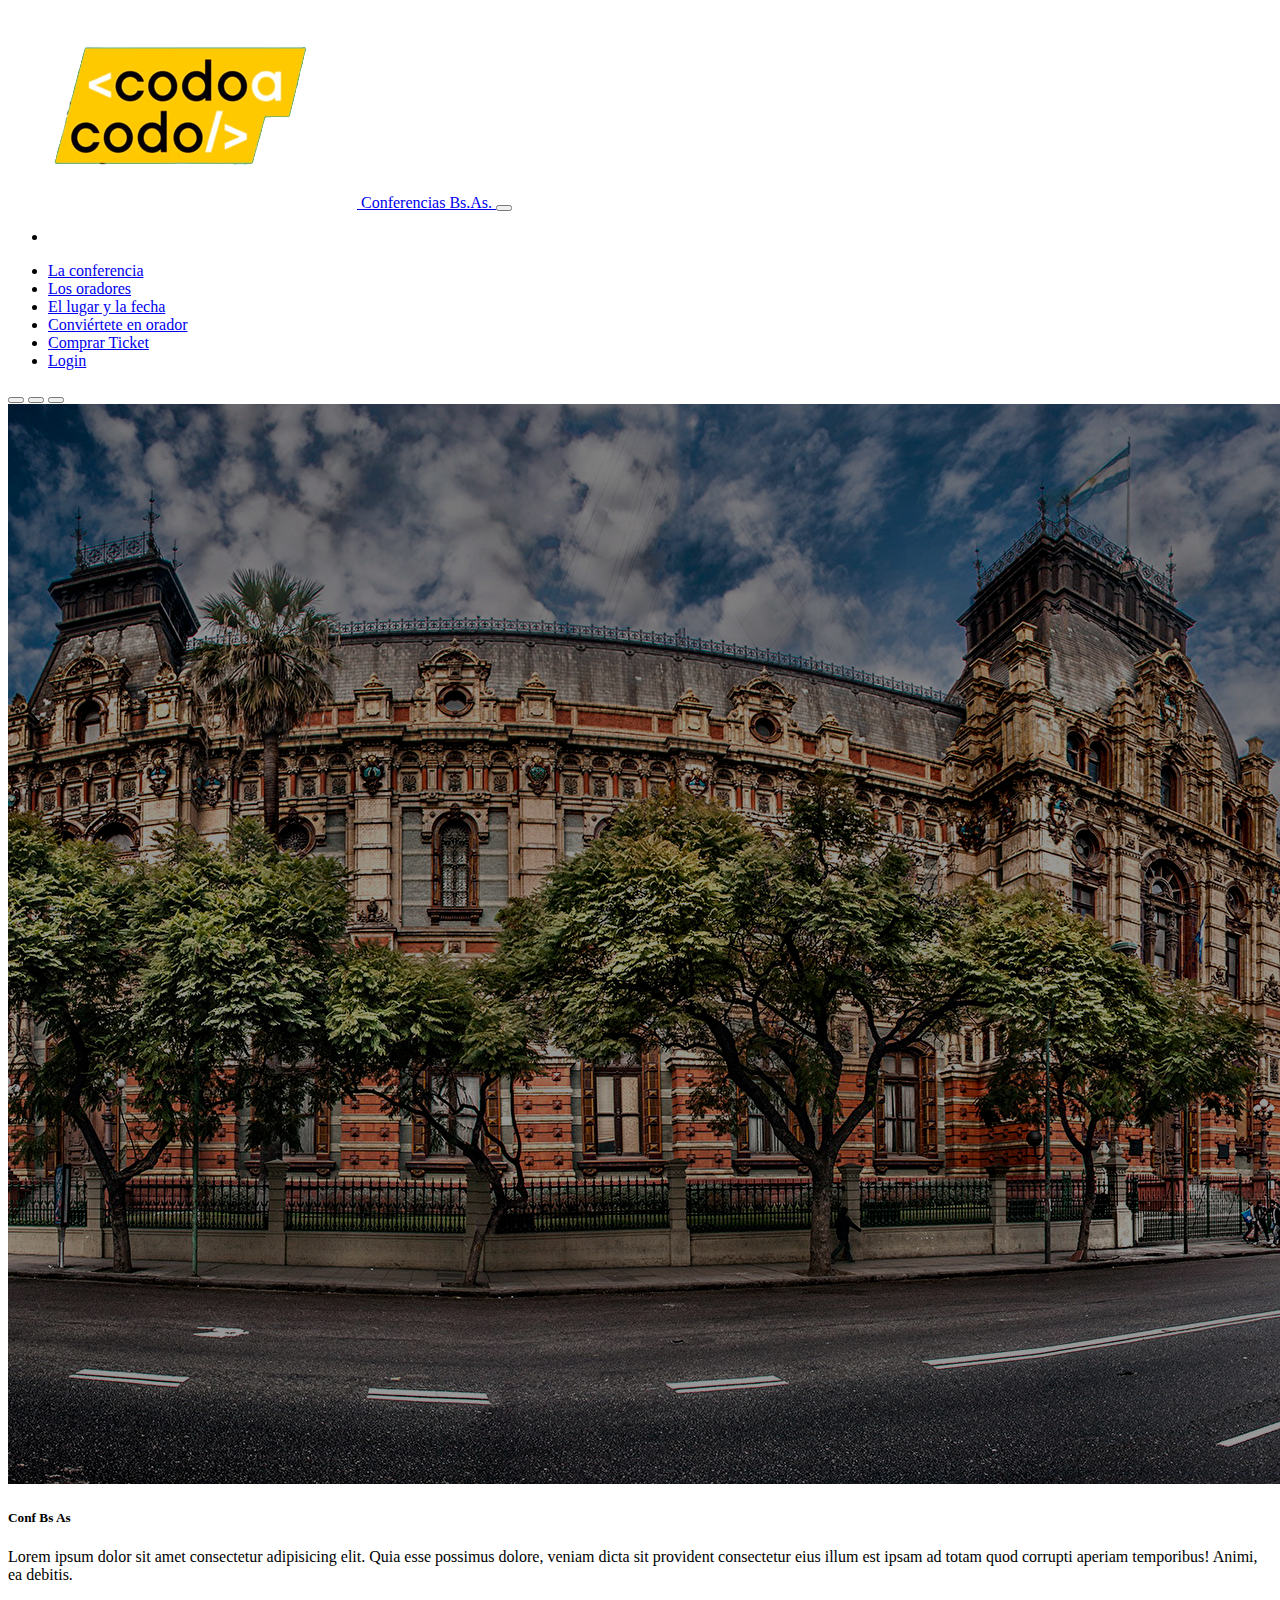
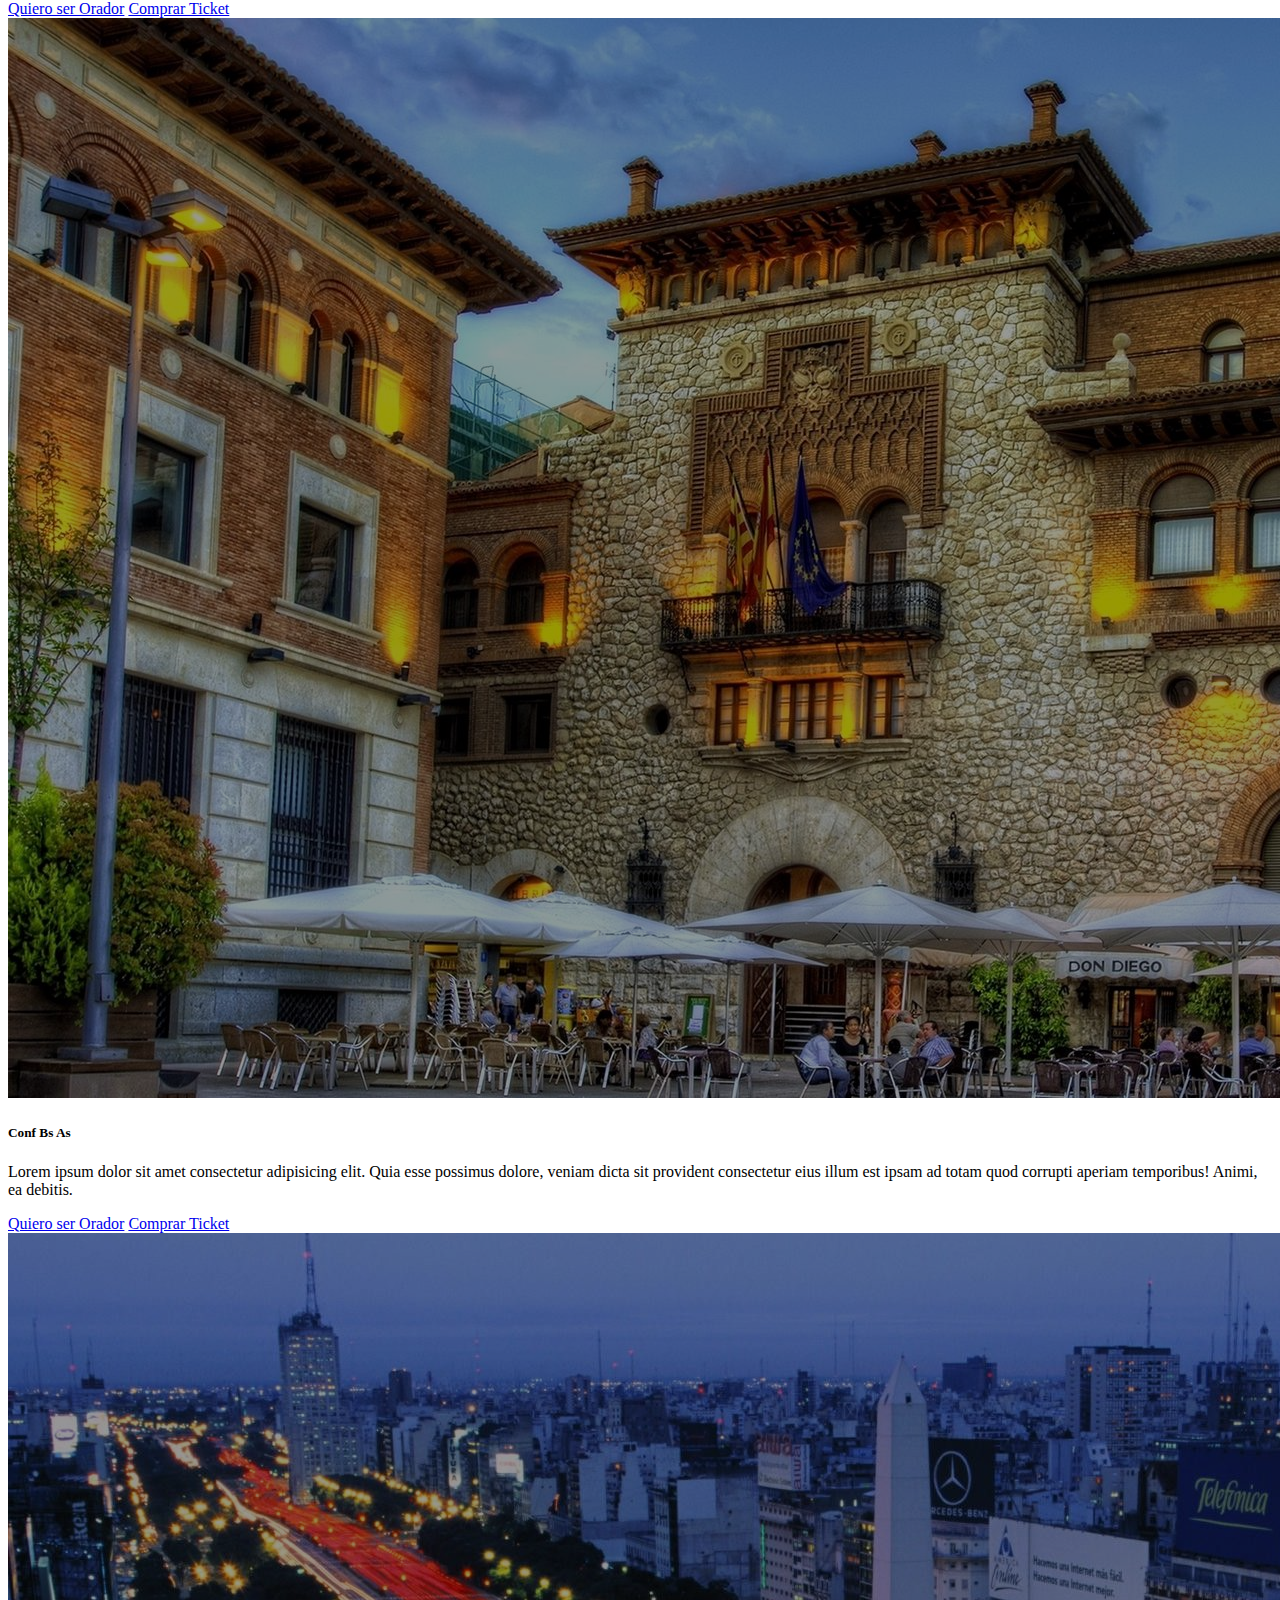
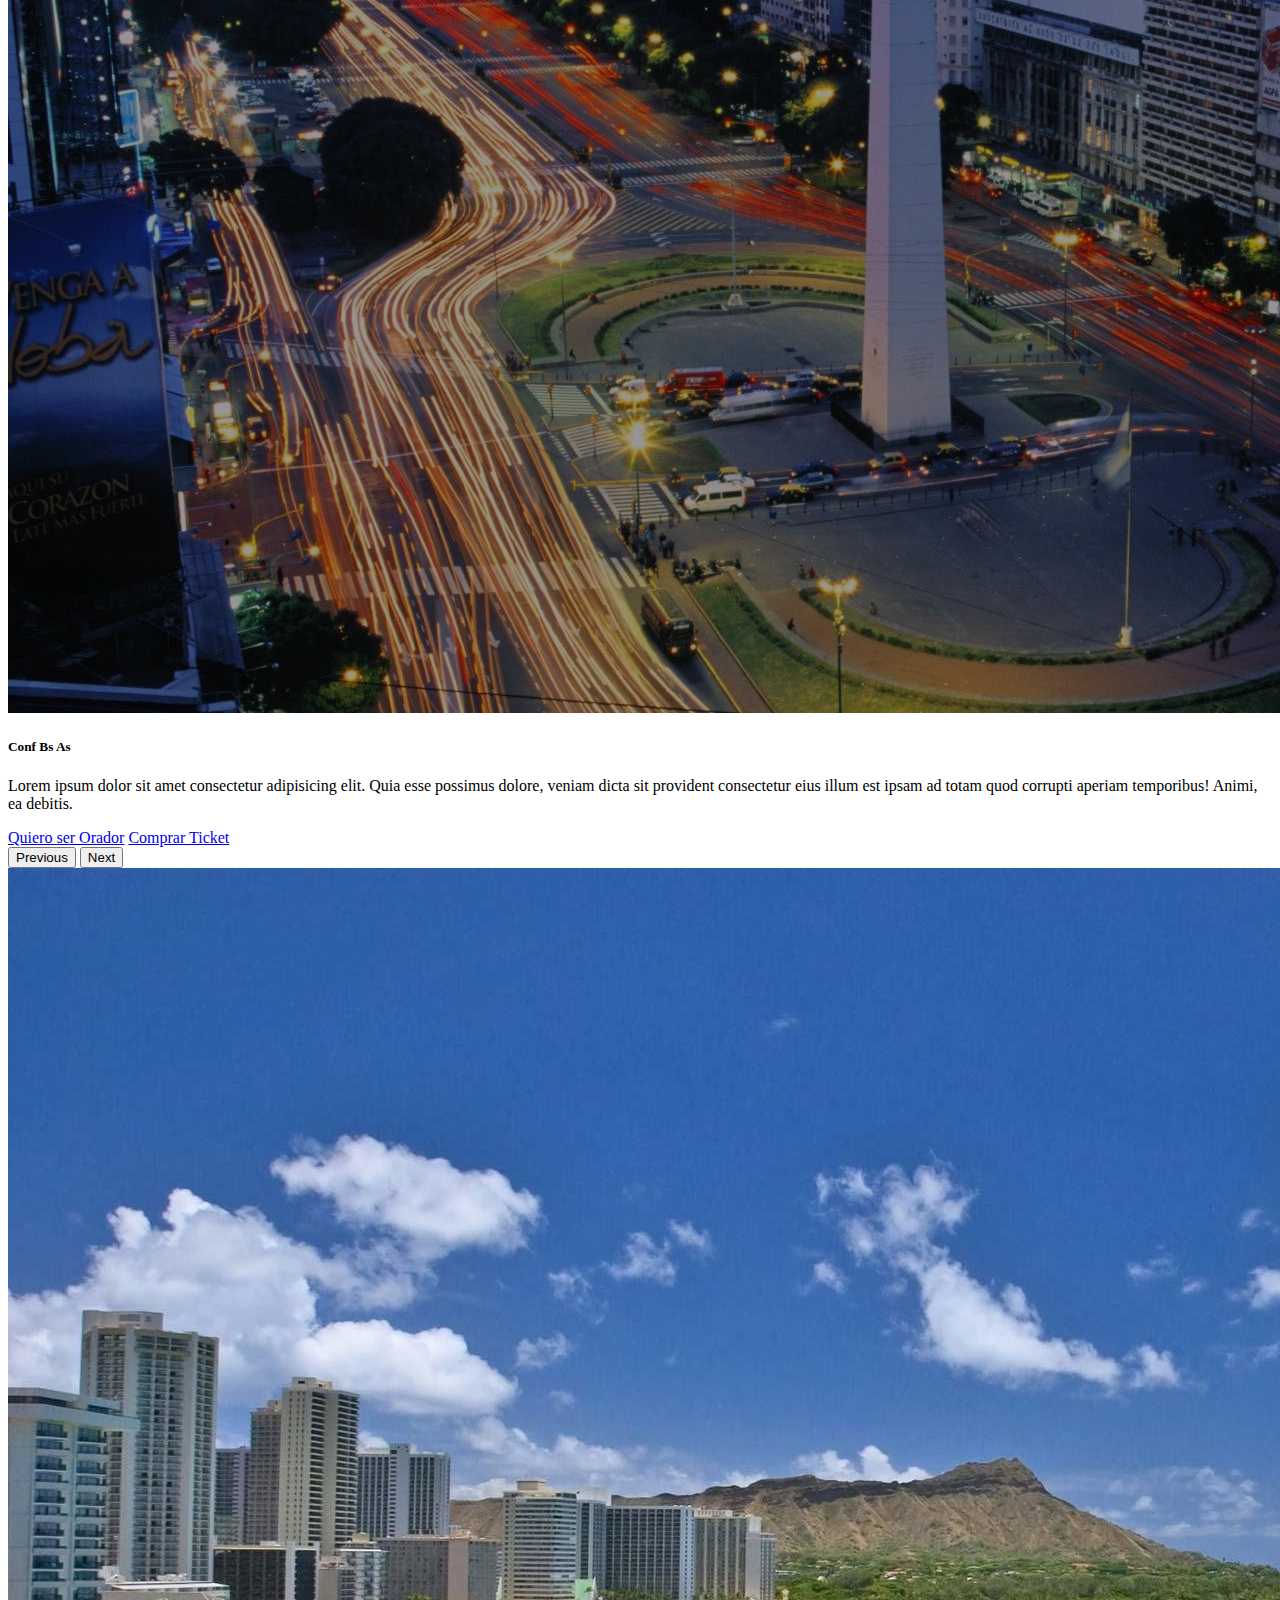
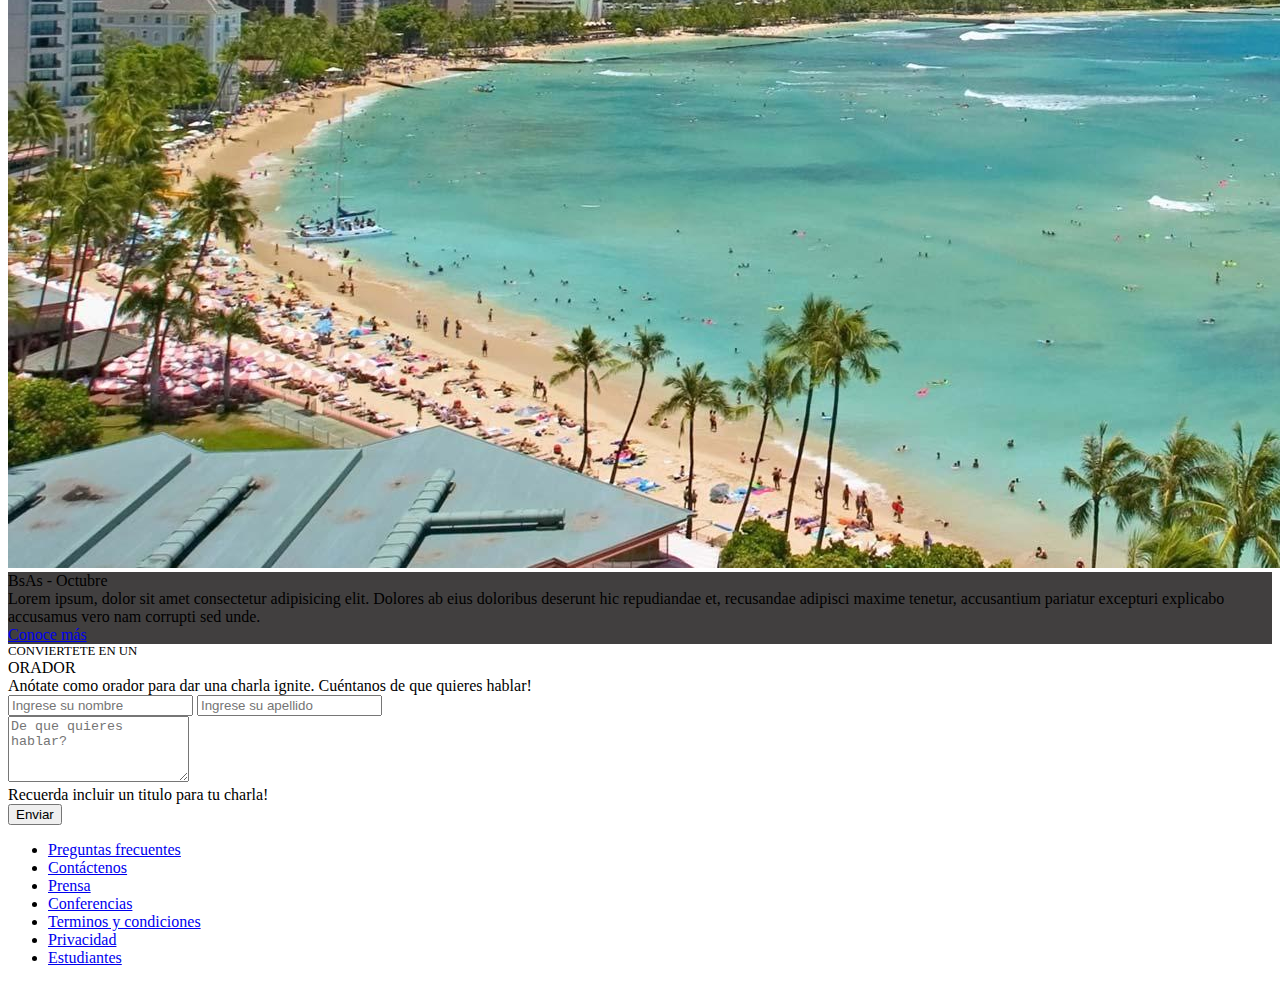
<file: src/main/webapp/index.html>
<!doctype html>
<html lang="en">

<head>
    <meta charset="utf-8">
    <meta name="viewport" content="width=device-width, initial-scale=1">
    <title>Integrador Bootstrap</title>
    <link href="https://cdn.jsdelivr.net/npm/bootstrap@5.3.2/dist/css/bootstrap.min.css" rel="stylesheet"
        integrity="sha384-T3c6CoIi6uLrA9TneNEoa7RxnatzjcDSCmG1MXxSR1GAsXEV/Dwwykc2MPK8M2HN" crossorigin="anonymous">
    <link rel="stylesheet" href="index.css">
    <link rel="stylesheet" href="https://cdnjs.cloudflare.com/ajax/libs/animate.css/4.1.1/animate.min.css" />
</head>

<body>
    <!-- Menu -->
    <nav class="navbar navbar-expand-lg bg-body-tertiary" data-bs-theme="dark">
        <div class="container-fluid">
          <a class="navbar-brand" href="index.html">
            <img src="Imagenes/codoacodo.png" alt="cac" class="w-25">
            Conferencias Bs.As.
        </a>
          <button class="navbar-toggler" type="button" data-bs-toggle="collapse" data-bs-target="#navbarText" aria-controls="navbarText" aria-expanded="false" aria-label="Toggle navigation">
            <span class="navbar-toggler-icon"></span>
          </button>
          <div class="collapse navbar-collapse" id="navbarText">
            <ul class="navbar-nav me-auto mb-2 mb-lg-0">
              <li class="nav-item">
              </li>
            </ul>
            <span class="navbar-text">
                <ul class="navbar-nav me-auto mb-2 mb-lg-0">
                    <li class="nav-item">
                      <a class="nav-link active" aria-current="page" href="#">La conferencia</a>
                    </li>
                    <li class="nav-item">
                      <a class="nav-link" href="#conferencia">Los oradores</a>
                    </li>
                    <li class="nav-item">
                        <a class="nav-link" href="#">El lugar y la fecha</a>
                    </li>
                    <li class="nav-item">
                      <a class="nav-link" href="index.html#quiero">Conviértete en orador</a>
                    </li>
                    <li class="nav-item">
                        <a class="nav-link text-success" href="Tikets/compTikets.html">Comprar Ticket</a>
                    </li>
                     <li class="nav-item">
                        <a class="btn btn-outline-success" href="view/login.jsp">Login</a>
                    </li>
                  </ul>
            </span>
          </div>
        </div>
      </nav>
    
    <!-- Carrusel -->
    <div>
        <div id="carouselExampleCaptions" class="carousel slide">
            <div class="carousel-indicators">
                <button type="button" data-bs-target="#carouselExampleCaptions" data-bs-slide-to="0" class="active"
                    aria-current="true" aria-label="Slide 1"></button>
                <button type="button" data-bs-target="#carouselExampleCaptions" data-bs-slide-to="1"
                    aria-label="Slide 2"></button>
                <button type="button" data-bs-target="#carouselExampleCaptions" data-bs-slide-to="2"
                    aria-label="Slide 3"></button>
            </div>
            <div class="carousel-inner">
                <div class="carousel-item active">
                    <img src="Imagenes/ba1.jpg" class="d-block w-100 brilloOscuro" alt="ba1">
                    <div class="carousel-caption d-block text-end">
                        <div class="row mb-4">
                            <div class="col-0 col-lg-4"></div>
                            <div class="col-12 col-lg 8 text-center text-lg-end">
                                <h5 class="fs-3">Conf Bs As</h5>
                                <p>Lorem ipsum dolor sit amet consectetur adipisicing elit. Quia esse possimus dolore, veniam
                                    dicta sit provident consectetur eius illum est ipsam ad totam quod corrupti aperiam
                                    temporibus! Animi, ea debitis.</p>
                                <div class="mb-4">
                                    <a href="index.html#quiero" class="btn btn-outline-light">Quiero ser Orador</a>
                                    <a href="Tikets/compTikets.html" class="btn btn-success">Comprar Ticket</a>
                                </div>
                            </div>
                        </div>
                    </div>
                </div>
                <div class="carousel-item">
                    <img src="Imagenes/ba2.jpg" class="d-block w-100 brilloOscuro" alt="ba2">
                    <div class="carousel-caption d-block text-end">
                        <div class="row mb-4">
                            <div class="col-0 col-lg-4"></div>
                            <div class="col-12 col-lg 8 text-center text-lg-end">
                                <h5 class="fs-3">Conf Bs As</h5>
                                <p>Lorem ipsum dolor sit amet consectetur adipisicing elit. Quia esse possimus dolore, veniam
                                    dicta sit provident consectetur eius illum est ipsam ad totam quod corrupti aperiam
                                    temporibus! Animi, ea debitis.</p>
                                <div class="mb-4">
                                    <a href="index.html#quiero" class="btn btn-outline-light">Quiero ser Orador</a>
                                    <a href="Tikets/compTikets.html" class="btn btn-success">Comprar Ticket</a>
                                </div>
                            </div>
                        </div>
                    </div>
                </div>
                <div class="carousel-item">
                    <img src="Imagenes/ba3.jpg" class="d-block w-100 brilloOscuro" alt="ba3">
                    <div class="carousel-caption d-block text-end">
                        <div class="row mb-4">
                            <div class="col-0 col-lg-4"></div>
                            <div class="col-12 col-lg 8 text-center text-lg-end">
                                <h5 class="fs-3">Conf Bs As</h5>
                                <p>Lorem ipsum dolor sit amet consectetur adipisicing elit. Quia esse possimus dolore, veniam
                                    dicta sit provident consectetur eius illum est ipsam ad totam quod corrupti aperiam
                                    temporibus! Animi, ea debitis.</p>
                                <div class="mb-4">
                                    <a href="index.html#quiero" class="btn btn-outline-light">Quiero ser Orador</a>
                                    <a href="Tikets/compTikets.html" class="btn btn-success">Comprar Ticket</a>
                                </div>
                            </div>
                        </div>
                    </div>
                </div>
            </div>
            <button class="carousel-control-prev" type="button" data-bs-target="#carouselExampleCaptions"
                data-bs-slide="prev">
                <span class="carousel-control-prev-icon" aria-hidden="true"></span>
                <span class="visually-hidden">Previous</span>
            </button>
            <button class="carousel-control-next" type="button" data-bs-target="#carouselExampleCaptions"
                data-bs-slide="next">
                <span class="carousel-control-next-icon" aria-hidden="true"></span>
                <span class="visually-hidden">Next</span>
            </button>
        </div>
    </div>
    <!-- para ver oradores -logearse -->

    <!-- publicidad BsAs -->
    <div class="container-fluid mt-3">
        <div class="row">
            <div class="col-lg p-0">
                <img src="Imagenes/honolulu.jpg" alt="honolulu" class="img-fluid">
            </div>
            <div class="col-lg bgGrisOscuro text-white">
                <div class="fs-4 mt-1 mb-3">
                    BsAs - Octubre
                </div>
                <div class="mb-3">
                    Lorem ipsum, dolor sit amet consectetur adipisicing elit. Dolores ab eius doloribus deserunt hic
                    repudiandae et, recusandae adipisci maxime tenetur, accusantium pariatur excepturi explicabo
                    accusamus vero nam corrupti sed unde.
                </div>
                <div>
                    <a href="#" class="btn m-2 btn-outline-light">Conoce más</a>
                </div>
            </div>
        </div>
    </div>
<div>
<!-- oradores -->
<a name="quiero"></a>
<div class="text-center m-1">
<div class="textoChico">CONVIERTETE EN UN</div>
<div class="fs-4">ORADOR</div>
<div class="small">Anótate como orador para dar una charla ignite. Cuéntanos de que quieres hablar!</div>
</div>
<div class="d-flex justify-content-center flex-wrap">
    <form action="Server/registro.html" method="get">
        <div class="row g-2">
            <div class="input-group mb-3">
                <input class="form-control me-2" type="nombre" name="nombre" id="nombre" placeholder="Ingrese su nombre">
                <input class="form-control ms-2" type="apellido" name="apellido" id="apellido" placeholder="Ingrese su apellido">
            </div>
            <div class="mb-2">
                <textarea class="form-control fs-4" id="exampleFormControlTextarea1" rows="4" placeholder="De que quieres hablar?"></textarea>
            </div>
            <div class="small mb-2">Recuerda incluir un titulo para tu charla!</div>
            <div class="btn btn-success">
                <button type="button" class="btn btn-success">Enviar</button>
            </div>
        </div>
    </form>

</div>
<!-- Pie de pagina -->
<div class="p-0 m-0">
<nav class="navbar navbar-expand-md bg-body-tertiary mt-3" data-bs-theme="dark">
            <div class="container-fluid d-flex justify-content-center">
                <div class="row">
                <span>
                    <ul class="navbar-nav">
                        <li class="nav-item">
                          <a class="nav-link" aria-current="page" href="#">Preguntas frecuentes</a>
                        </li>
                        <li class="nav-item">
                          <a class="nav-link" href="#">Contáctenos</a>
                        </li>
                        <li class="nav-item">
                            <a class="nav-link" href="#">Prensa</a>
                        </li>
                        <li class="nav-item">
                          <a class="nav-link" href="#">Conferencias</a>
                        </li>
                        <li class="nav-item">
                            <a class="nav-link" href="#">Terminos y condiciones</a>
                        </li>
                        <li class="nav-item">
                            <a class="nav-link" href="#">Privacidad</a>
                        </li>
                        <li class="nav-item">
                            <a class="nav-link" href="#">Estudiantes</a>
                        </li>
                      </ul>
                </span>
            </div>
            </div>
     </nav>  
</div>

<script src="https://cdn.jsdelivr.net/npm/bootstrap@5.3.2/dist/js/bootstrap.bundle.min.js"
        integrity="sha384-C6RzsynM9kWDrMNeT87bh95OGNyZPhcTNXj1NW7RuBCsyN/o0jlpcV8Qyq46cDfL"
        crossorigin="anonymous"></script>
</body>
</html>
</file>
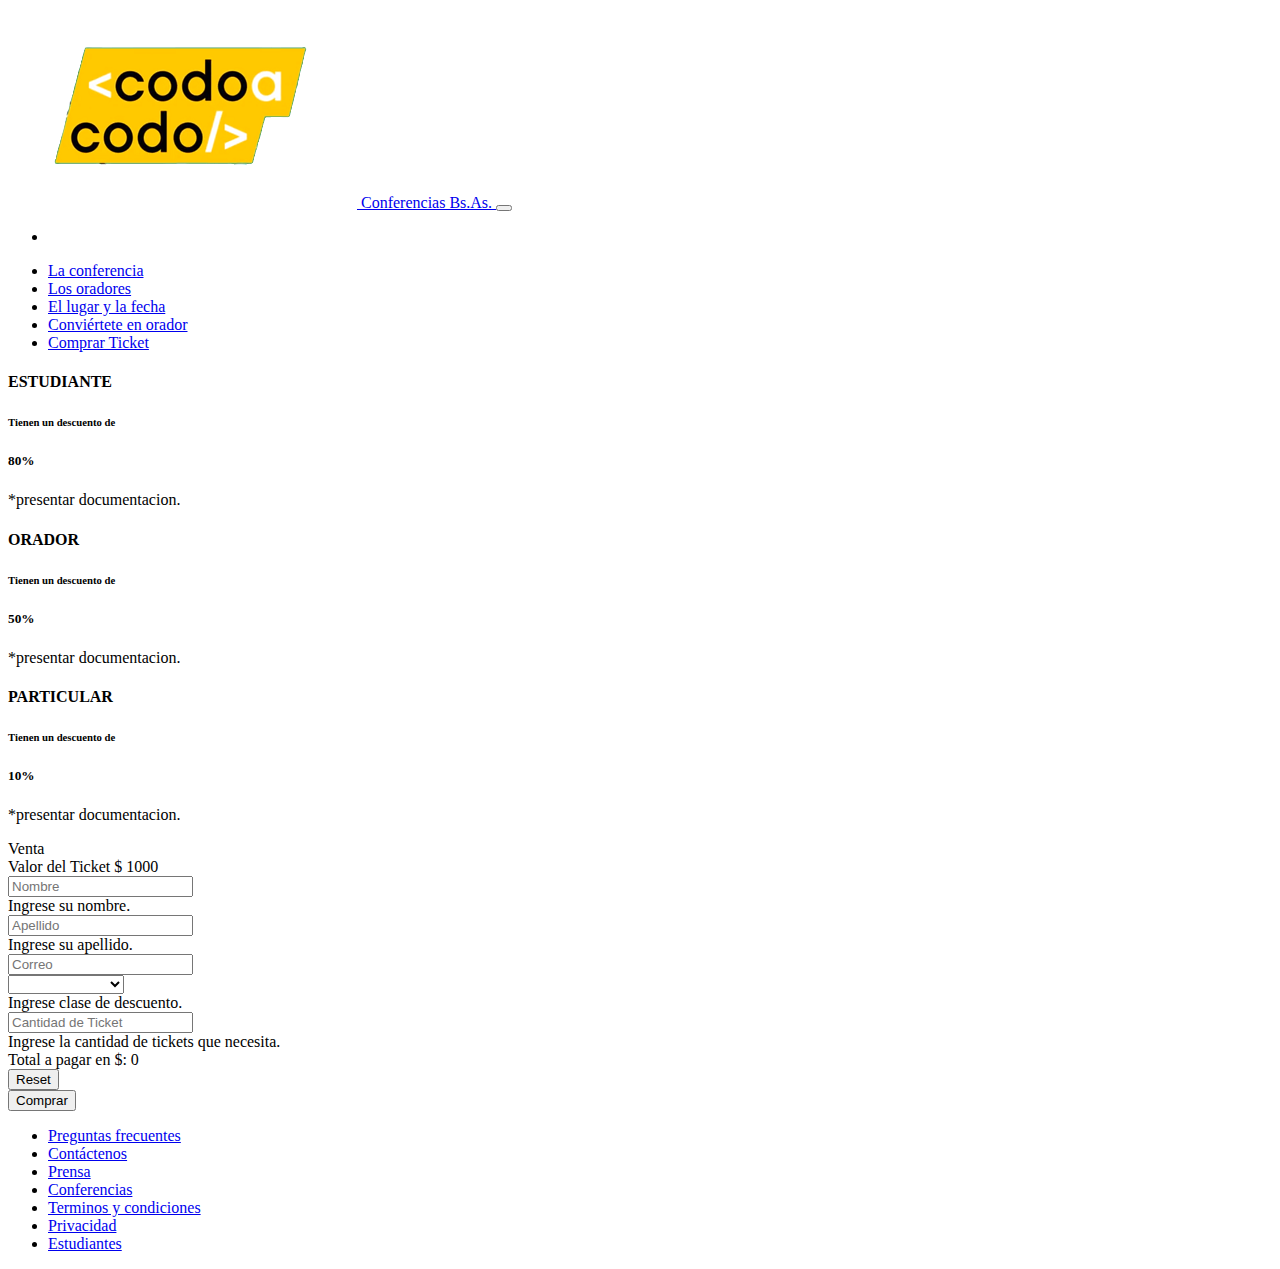
<file: src/main/webapp/Tikets/compTikets.html>
<!doctype html>
<html lang="en">

<head>
    <meta charset="utf-8">
    <meta name="viewport" content="width=device-width, initial-scale=1">
    <title>Compra de Tickets</title>
    <link href="https://cdn.jsdelivr.net/npm/bootstrap@5.3.2/dist/css/bootstrap.min.css" rel="stylesheet"
        integrity="sha384-T3c6CoIi6uLrA9TneNEoa7RxnatzjcDSCmG1MXxSR1GAsXEV/Dwwykc2MPK8M2HN" crossorigin="anonymous">
    <link rel="stylesheet" href="../index.css">
    <link rel="stylesheet" href="https://cdnjs.cloudflare.com/ajax/libs/animate.css/4.1.1/animate.min.css" />
</head>

<body>
    <!-- Menu -->
    <nav class="navbar navbar-expand-lg bg-body-tertiary" data-bs-theme="dark">
      <div class="container-fluid">
        <a class="navbar-brand" href="../index.html">
          <img src="../Imagenes/codoacodo.png" alt="cac" class="w-25">
          Conferencias Bs.As.
        </a>
        <button class="navbar-toggler" type="button" data-bs-toggle="collapse" data-bs-target="#navbarText"
          aria-controls="navbarText" aria-expanded="false" aria-label="Toggle navigation">
          <span class="navbar-toggler-icon"></span>
        </button>
        <div class="collapse navbar-collapse" id="navbarText">
          <ul class="navbar-nav me-auto mb-2 mb-lg-0">
            <li class="nav-item">
            </li>
          </ul>
          <span class="navbar-text">
            <ul class="navbar-nav me-auto mb-2 mb-lg-0">
              <li class="nav-item">
                <a class="nav-link active" aria-current="page" href="../index.html">La conferencia</a>
              </li>
              <li class="nav-item">
                <a class="nav-link" href="../index.html#conferencia">Los oradores</a>
              </li>
              <li class="nav-item">
                <a class="nav-link" href="../index.html">El lugar y la fecha</a>
              </li>
              <li class="nav-item">
                <a class="nav-link" href="../index.html#quiero">Conviértete en orador</a>
              </li>
              <li class="nav-item">
                <a class="nav-link text-success" href="compTikets.html">Comprar Ticket</a>
              </li>
            </ul>
          </span>
        </div>
      </div>
    </nav>

    <!-- Formulario de compra -->
    <div class="container my-4">
      <div class="d-flex justify-content-center flex-wrap">
            <div class="card border border-success m-2 p-1 text-center btn btn-outline-success" style="width: 18rem;">
              <div class="card-body" onclick="changeSel(80)">
                <h4 class="card-title">ESTUDIANTE</h4>
                <h6 class="card-subtitle mb-2 text-body-secondary">Tienen un descuento de</h6>
                <h5 class="card-title">80%</h5>
                <p class="card-text">*presentar documentacion.</p> </div>
            </div>
            <div class="card border border-success m-2 p-1 text-center btn btn-outline-success" style="width: 18rem;">
              <div class="card-body" onclick="changeSel(50)">
                <h4 class="card-title">ORADOR</h4>
                <h6 class="card-subtitle mb-2 text-body-secondary">Tienen un descuento de</h6>
                <h5 class="card-title">50%</h5>
                <p class="card-text">*presentar documentacion.</p>
              </div>
            </div>
            <div class="card border border-success m-2 p-1 text-center btn btn-outline-success" style="width: 18rem;">
              <div class="card-body" onclick="changeSel(10)">
                <h4 class="card-title">PARTICULAR</h4>
                <h6 class="card-subtitle mb-2 text-body-secondary">Tienen un descuento de</h6>
                <h5 class="card-title">10%</h5>
                <p class="card-text">*presentar documentacion.</p> </div>
            </div>
        </div>
        <div class="text-center">
          <div class="fs-5">Venta</div>
          <div class="fs-2 mb-1">Valor del Ticket $ 1000</div>
        </div>
        <form action="../Server/procCompTicket.html" method="post" class="needs-validation" novalidate>
          <div class="row mb-.5">
            <div class="col mb-.5">
              <input type="text" name="nombre" id="nombre" placeholder="Nombre" class="form-control" required>
              <div class="invalid-feedback">
                Ingrese su nombre.
              </div>
            </div>
            <div class="col mb-.5">
              <input type="text" name="apellido" id="apellido" placeholder="Apellido" class="form-control" required>
              <div class="invalid-feedback">
                Ingrese su apellido.
              </div>
            </div>
            <div class="row mb-.5">
              <input type="email" class="form-control m-2" id="exampleFormControlInput1" placeholder="Correo" required>
            </div>
          </div>
          <div class="row mb-1">
            <div class="col mb-1">
              <select class="form-select form-control" id="desc" onchange="calctot()" aria-label="Default select example" required>
                <option selected></option>
                <option value="10">Particular 10%</option>
                <option value="50">Orador 50%</option>
                <option value="80">Estudiante 80%</option>
              </select>
              <div class="invalid-feedback">
                Ingrese clase de descuento.
              </div>
            </div>
            <div class="col">
              <input type="number" name="cant" id="cant" onchange="calctot()" onkeyup="calctot()" placeholder="Cantidad de Ticket"
                class="form-control mb-2" required>
              <div class="invalid-feedback">
                Ingrese la cantidad de tickets que necesita.
              </div>
            </div>
          </div>
            <div class="row">
              <div class="col mb-3 text-bg-dark p-2">
              Total a pagar en $: <span id="total">0</span>
            </div>
          </div>
            <div class="row">
              <div class="col mb-3 d-flex flex-column">
                <input type="reset" name="Limpiar" id="reset" class="btn btn-success">
              </div>
              <div class="col mb-3 d-flex flex-column">
                <input type="submit" value="Comprar" class="btn btn-success">
              </div>
            </div>
        </form>
    </div>
    <!-- Pie de pagina -->
<div class="p-0 m-0">
  <nav class="navbar fixed-bottom navbar-expand-lg bg-body-tertiary mt-3" data-bs-theme="dark">
      <div class="collapse navbar-collapse" id="navbarText">
              <div class="container-fluid d-flex justify-content-center">
                  <div class="row">
                  <span>
                      <ul class="navbar-nav">
                          <li class="nav-item">
                            <a class="nav-link" aria-current="page" href="#">Preguntas frecuentes</a>
                          </li>
                          <li class="nav-item">
                            <a class="nav-link" href="#">Contáctenos</a>
                          </li>
                          <li class="nav-item">
                              <a class="nav-link" href="#">Prensa</a>
                          </li>
                          <li class="nav-item">
                            <a class="nav-link" href="#">Conferencias</a>
                          </li>
                          <li class="nav-item">
                              <a class="nav-link" href="#">Terminos y condiciones</a>
                          </li>
                          <li class="nav-item">
                              <a class="nav-link" href="#">Privacidad</a>
                          </li>
                          <li class="nav-item">
                              <a class="nav-link" href="#">Estudiantes</a>
                          </li>
                        </ul>
                  </span>
              </div>
              </div>
            </div>
       </nav>  
  </div>
    <script src="JS/compTicket.js"></script>
    <script src="https://cdn.jsdelivr.net/npm/bootstrap@5.3.2/dist/js/bootstrap.bundle.min.js"
        integrity="sha384-C6RzsynM9kWDrMNeT87bh95OGNyZPhcTNXj1NW7RuBCsyN/o0jlpcV8Qyq46cDfL"
        crossorigin="anonymous"></script>
</body>
</html>
</file>
<file: src/main/webapp/index.css>
.botones a{
font-size: .7rem;
}
.card:hover{
    box-shadow: 0 0 15px lightgray;
}
.textoChico{
    font-size: .8rem;
}
.bgGrisOscuro{
    background-color: rgb(65, 63, 63);
}
.brilloOscuro{
    filter: brightness(60%);
}
</file>
